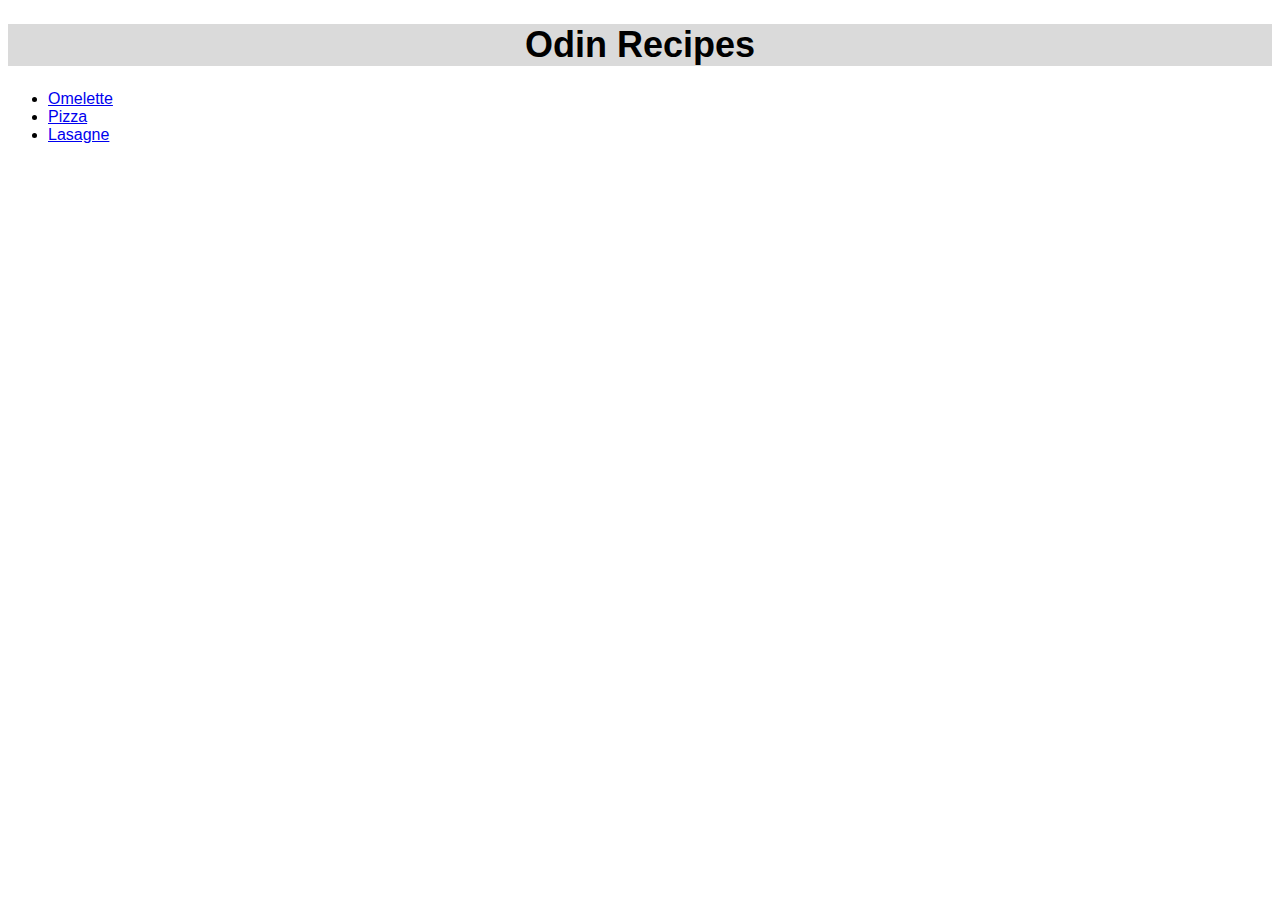
<file: index.html>
<!DOCTYPE html>
<html lang="en">
    <head>
        <meta charset="UTF-8">
        <link rel="stylesheet" href="./css/style.css">
        <title>Odin Recipes</title>
    </head>

    <body>
        <div class="heading"><h1>Odin Recipes</h1></div>
        
        <ul>
            <li><a href="recipes/omelette.html">Omelette</a></li>
            <li><a href="recipes/pizza.html">Pizza</a></li>
            <li><a href="recipes/lasagne.html">Lasagne</a></li>
        </ul>
    </body>
    
</html>
</file>
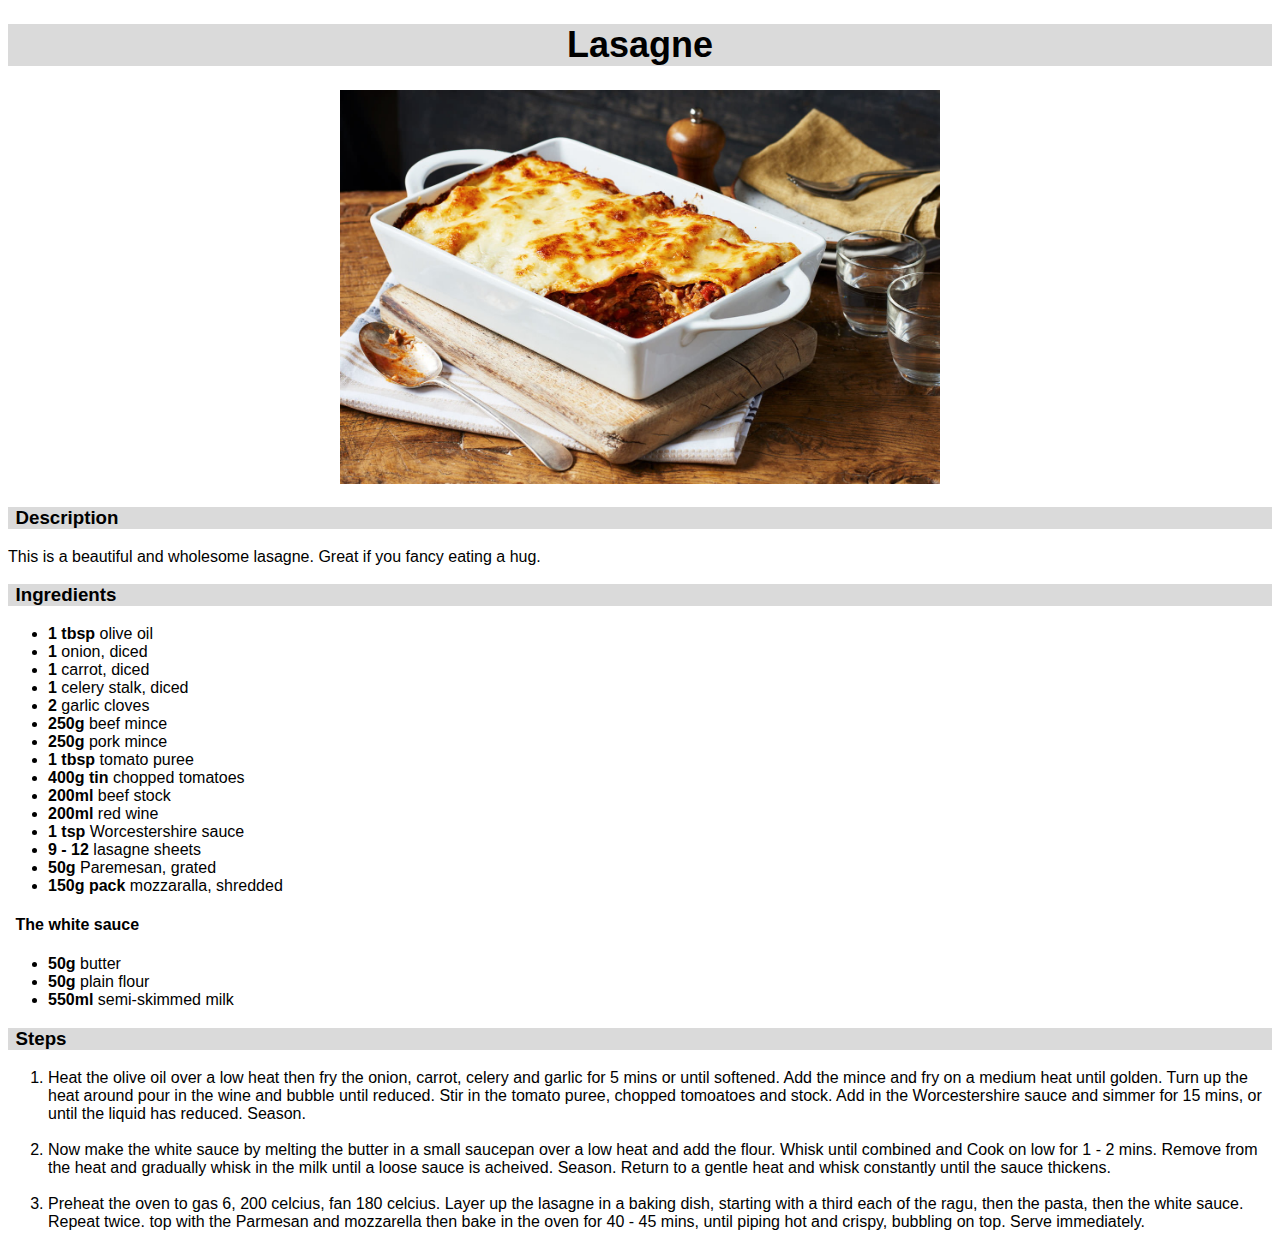
<file: recipes/lasagne.html>
<!DOCTYPE html>
<html lang="en">
    <head>
        <meta charset="UTF-8">
        <link rel="stylesheet" href="../css/style.css">
        <title>Lasagne</title>
    </head>

    <body>
        <div class="heading"><h1>Lasagne</h1></div>
        <div class="image"><img src="../img/lasagne.jpg" alt="Picture of a cooked lasagne in a white dish" width="600"></div>
        <div class="subheading"><h3>Description</h3></div>
        
        This is a beautiful and wholesome lasagne.  Great if you fancy eating a hug.

        <div class="subheading"><h3>Ingredients</h3></div>
        <p>
        <ul>
            <li><strong>1 tbsp</strong> olive oil</li>
            <li><strong>1</strong> onion, diced</li>
            <li><strong>1</strong> carrot, diced</li>
            <li><strong>1</strong> celery stalk, diced</li>
            <li><strong>2</strong> garlic cloves</li>
            <li><strong>250g</strong> beef mince</li>
            <li><strong>250g</strong> pork mince</li>
            <li><strong>1 tbsp</strong> tomato puree</li>
            <li><strong>400g tin</strong> chopped tomatoes</li>
            <li><strong>200ml</strong> beef stock</li>
            <li><strong>200ml</strong> red wine</li>
            <li><strong>1 tsp</strong> Worcestershire sauce</li>
            <li><strong>9 - 12</strong> lasagne sheets</li>
            <li><strong>50g</strong> Paremesan, grated</li>
            <li><strong>150g pack</strong> mozzaralla, shredded</li>
        </ul>
    
        <div class="sub-subheading"><h4>The white sauce</h4></div>
        <ul>
            <li><strong>50g</strong> butter</li>
            <li><strong>50g</strong> plain flour</li>
            <li><strong>550ml</strong> semi-skimmed milk</li>
        </ul>

        <div class="subheading"><h3>Steps</h3></div>
        
        <ol>
            <li>
                Heat the olive oil over a low heat then fry the onion, carrot,
                celery and garlic for 5 mins or until softened.  Add the mince
                and fry on a medium heat until golden.  Turn up the heat around
                pour in the wine and bubble until reduced.  Stir in the tomato 
                puree, chopped tomoatoes and stock.  Add in the Worcestershire
                sauce and simmer for 15 mins, or until the liquid has reduced.  Season.
            </li>
            <br>
            <li>
                Now make the white sauce by melting the butter in a small saucepan
                over a low heat and add the flour.  Whisk until combined and Cook
                on low for 1 - 2 mins.  Remove from the heat and gradually whisk
                in the milk until a loose sauce is acheived.  Season.  Return to
                a gentle heat and whisk constantly until the sauce thickens.
            </li>
            <br>
            <li>
                Preheat the oven to gas 6, 200 celcius, fan 180 celcius.  Layer up
                the lasagne in a baking dish, starting with a third each of the
                ragu, then the pasta, then the white sauce.  Repeat twice.  top
                with the Parmesan and mozzarella then bake in the oven for 40 - 45
                mins, until piping hot and crispy, bubbling on top.  Serve immediately.
            </li>
        </ol>
    </body>
</html>
</file>
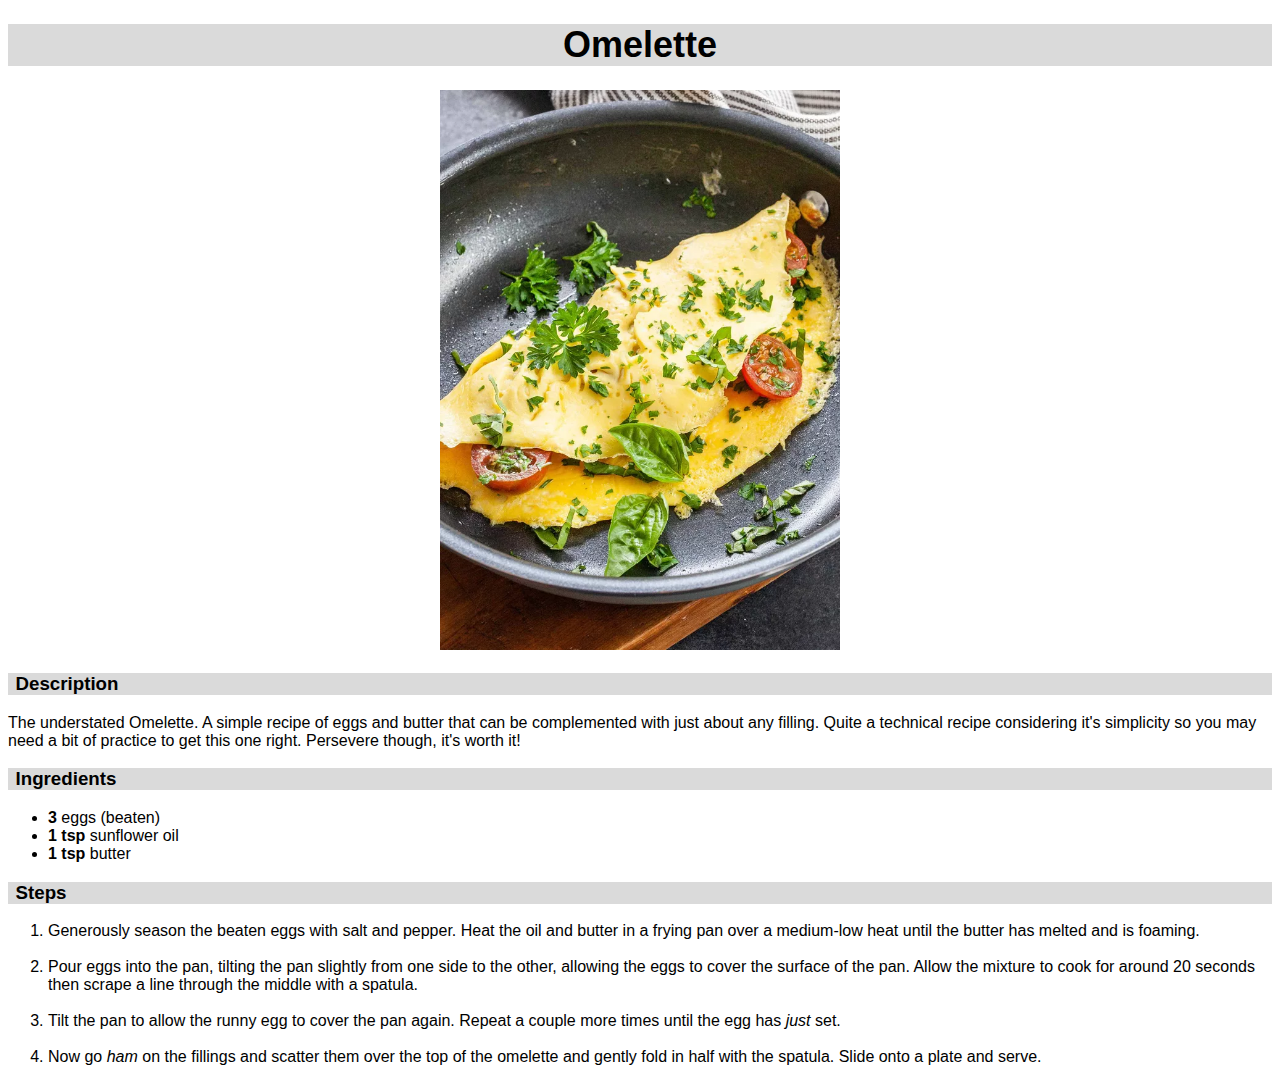
<file: recipes/omelette.html>
<!DOCTYPE html>
<html lang="en">
    <head>
        <meta charset="UTF-8">
        <link rel="stylesheet" href="../css/style.css">
        <title>Omelette</title>
    </head>

    <body>
        <div class="heading"><h1>Omelette</h1></div>
        <div class="image"><img src="../img/omelette.jpg" alt="Picture of an Omelette, sliced tomato seasoned with herbs" width="400"></div>
        <div class="subheading"><h3>Description</h3></div>
            The understated Omelette. A simple recipe of eggs and butter that can be complemented with
            just about any filling. Quite a technical recipe considering it's simplicity so you may
            need a bit of practice to get this one right. Persevere though, it's worth it!

        <div class="subheading"><h3>Ingredients</h3></div>
        
        <ul>
            <li><strong>3</strong> eggs (beaten)</li>
            <li><strong>1 tsp</strong> sunflower oil</li>
            <li><strong>1 tsp</strong> butter</li>
        </ul>

        <div class="subheading"><h3>Steps</h3></div>
        
        <ol>
            <li>Generously season the beaten eggs with salt and pepper.
                Heat the oil and butter in a frying pan over a medium-low heat
                until the butter has melted and is foaming.</li>
                <br>
            <li>Pour eggs into the pan, tilting the pan slightly from one
                side to the other, allowing the eggs to cover the surface of the pan.
                Allow the mixture to cook for around 20 seconds then scrape a line
                through the middle with a spatula.</li>
                <br>
            <li>Tilt the pan to allow the runny egg to cover the pan again.
                Repeat a couple more times until the egg has <em>just</em> set.</li>
                <br>
            <li>Now go <em>ham</em> on the fillings and scatter them over the top of the omelette
                and gently fold in half with the spatula. Slide onto a plate and serve.
            </li>
        </ol>
        
    </body>
</html>
</file>
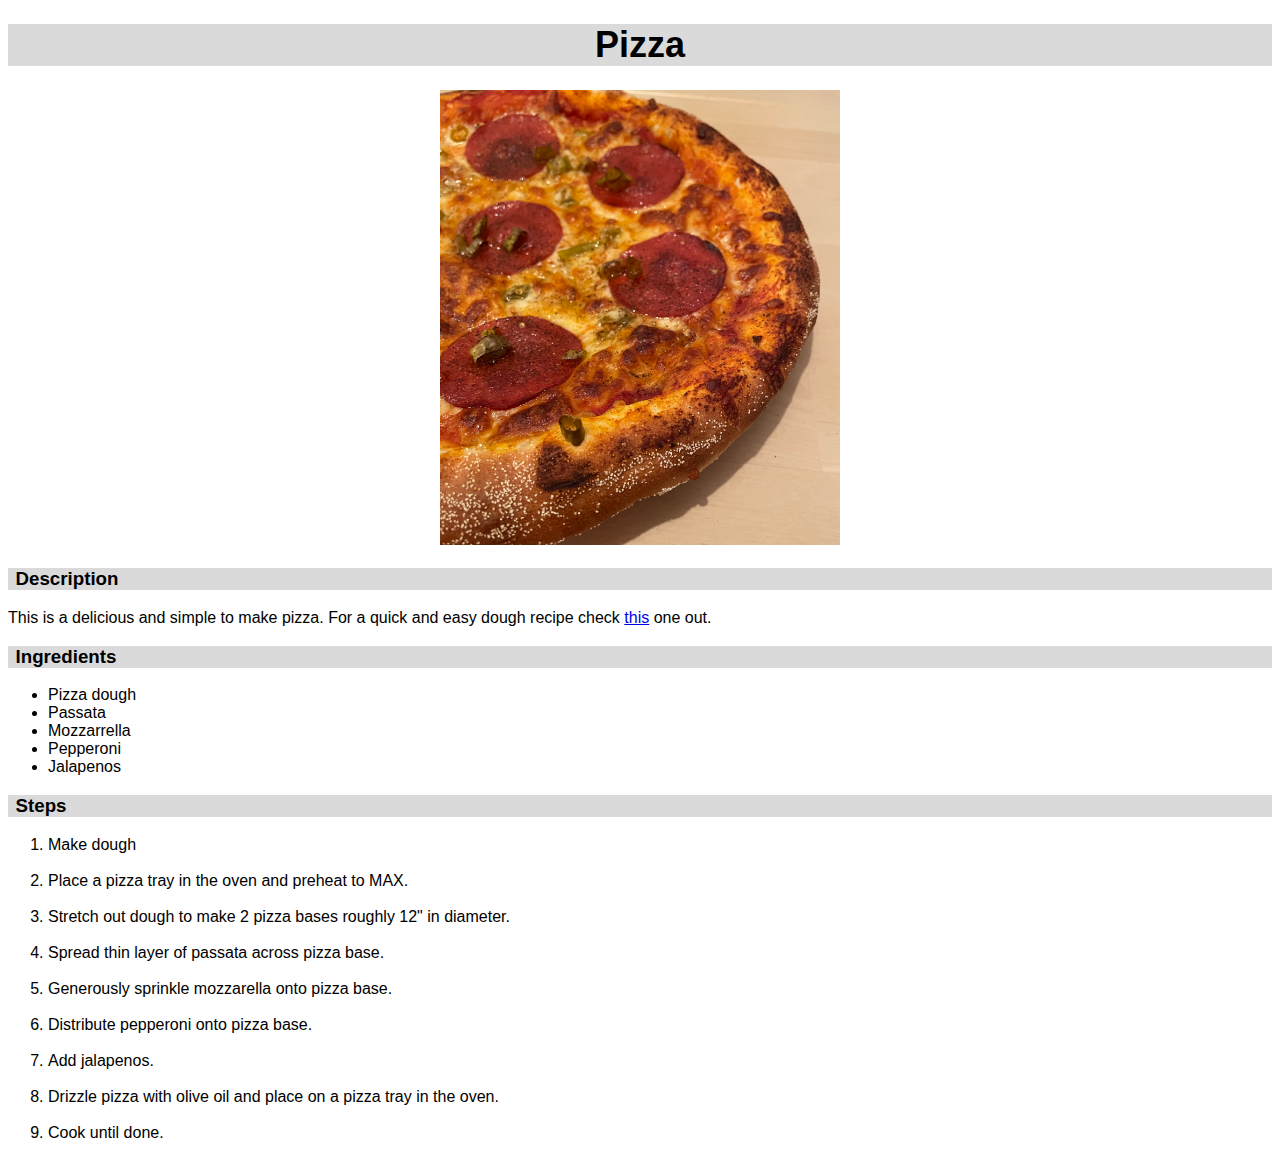
<file: recipes/pizza.html>
<!DOCTYPE html>
<html lang="en">
    <head>
        <meta charset="UTF-8">
        <link rel="stylesheet" href="../css/style.css">
        <title>Pizza</title>
    </head>

    <body>
        <div class="heading"><h1>Pizza</h1></div>
        <div class="image"><img src="../img/pizza.jpg" alt="A pepperoni pizza with green frenk chillis" width="400"></div>
        <div class="subheading"><h3>Description</h3></div>
        
            This is a delicious and simple to make pizza. For a quick and easy dough recipe
            check <a href=https://www.sainsburysmagazine.co.uk/recipes/bread/quick-pizza-dough>this</a> one out.
        

        <div class="subheading"><h3>Ingredients</h3></div>
        
        <ul>
            <li>Pizza dough</li>
            <li>Passata</li>
            <li>Mozzarrella</li>
            <li>Pepperoni</li>
            <li>Jalapenos</li>
        </ul>

        <div class="subheading"><h3>Steps</h3></div>
        
        <ol>
            <li>Make dough</li>
            <br>
            <li>Place a pizza tray in the oven and preheat to MAX.</li>
            <br>
            <li>Stretch out dough to make 2 pizza bases roughly 12" in diameter.</li>
            <br>
            <li>Spread thin layer of passata across pizza base.</li>
            <br>
            <li>Generously sprinkle mozzarella onto pizza base.</li>
            <br>
            <li>Distribute pepperoni onto pizza base.</li>
            <br>
            <lI>Add jalapenos.</lI>
            <br>
            <li>Drizzle pizza with olive oil and place on a pizza tray in the oven.</li>
            <br>
            <lI>Cook until done.</lI>
        </ol>  
    </body>
</html>
</file>
<file: css/style.css>
* {
    font-family: Helvetica, Arial, sans-serif;
}

.heading {
    text-align: center;
    font-size: large;
    background-color: rgb(218, 218, 218);
}

.image {
    text-align: center;
}

.subheading,
.sub-subheading {
    text-indent: 2mm;
}

.subheading {
    background-color: rgb(218, 218, 218);
}
</file>
